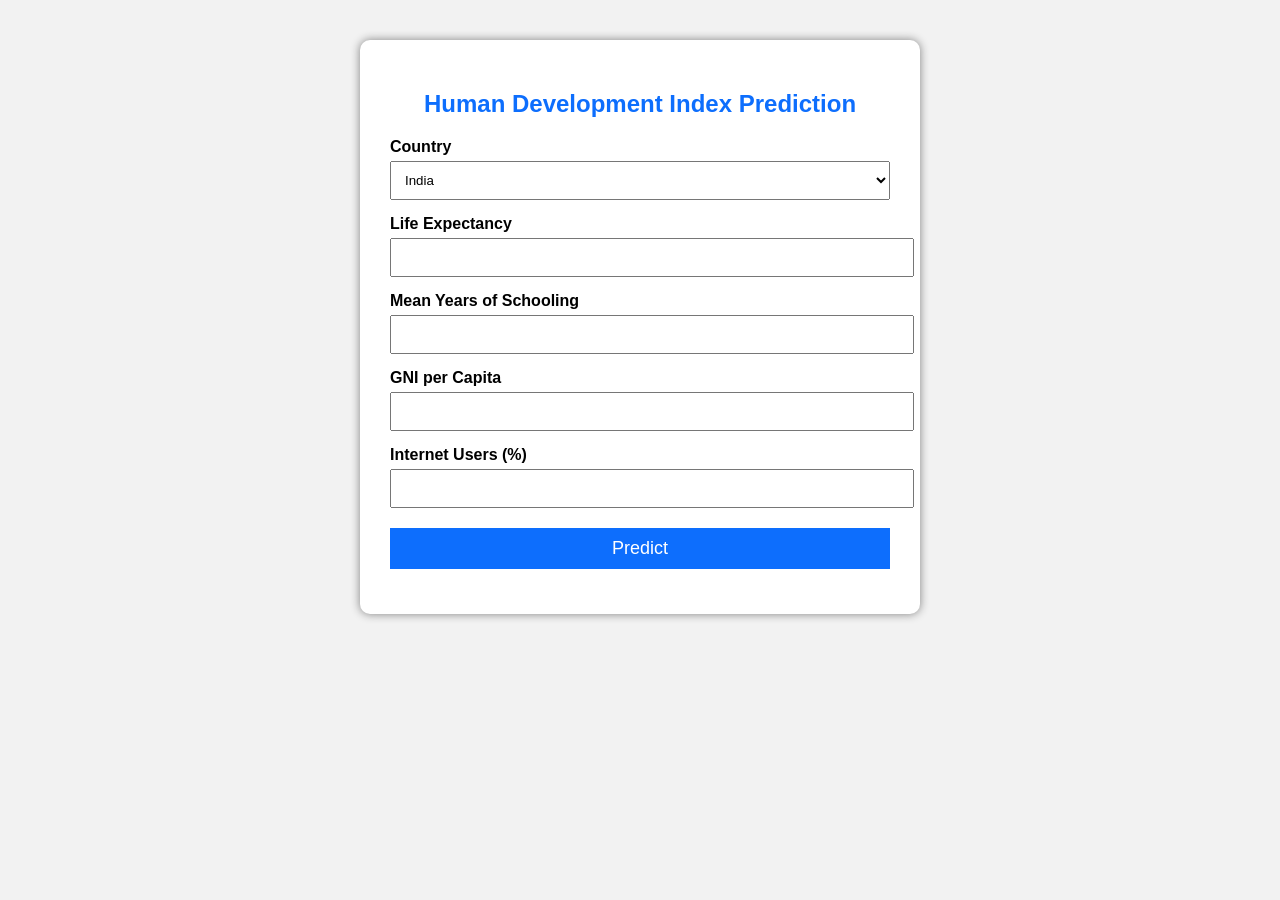
<file: epic8 building the flask web application/templates/index.html>
<!DOCTYPE html>
<html>

<head>
    <title>HDI Prediction</title>

    <style>
        body{
            font-family: Arial, sans-serif;
            background:#f2f2f2;
        }

        .container{
            width:500px;
            margin:40px auto;
            background:white;
            padding:30px;
            border-radius:10px;
            box-shadow:0px 0px 10px gray;
        }

        h2{
            text-align:center;
            color:#0d6efd;
        }

        label{
            font-weight:bold;
        }

        input, select{
            width:100%;
            padding:10px;
            margin-top:5px;
            margin-bottom:15px;
        }

        input[type=submit]{
            background:#0d6efd;
            color:white;
            border:none;
            cursor:pointer;
            font-size:18px;
        }

        input[type=submit]:hover{
            background:#084298;
        }
    </style>

</head>

<body>

<div class="container">

<h2>Human Development Index Prediction</h2>

<form action="/predict" method="POST">

<label>Country</label>

<select name="country">

<option>India</option>
<option>United States</option>
<option>China</option>
<option>Japan</option>
<option>Australia</option>
<option>Canada</option>
<option>Germany</option>
<option>Brazil</option>

</select>

<label>Life Expectancy</label>

<input
type="number"
name="life"
min="20"
max="90"
step="0.1"
required>

<label>Mean Years of Schooling</label>

<input
type="number"
name="schooling"
min="0"
max="20"
step="0.1"
required>

<label>GNI per Capita</label>

<input
type="number"
name="gni"
min="100"
max="150000"
step="1"
required>

<label>Internet Users (%)</label>

<input
type="number"
name="internet"
min="0"
max="100"
step="0.1"
required>

<input type="submit" value="Predict">

</form>

</div>

</body>

</html>
</file>
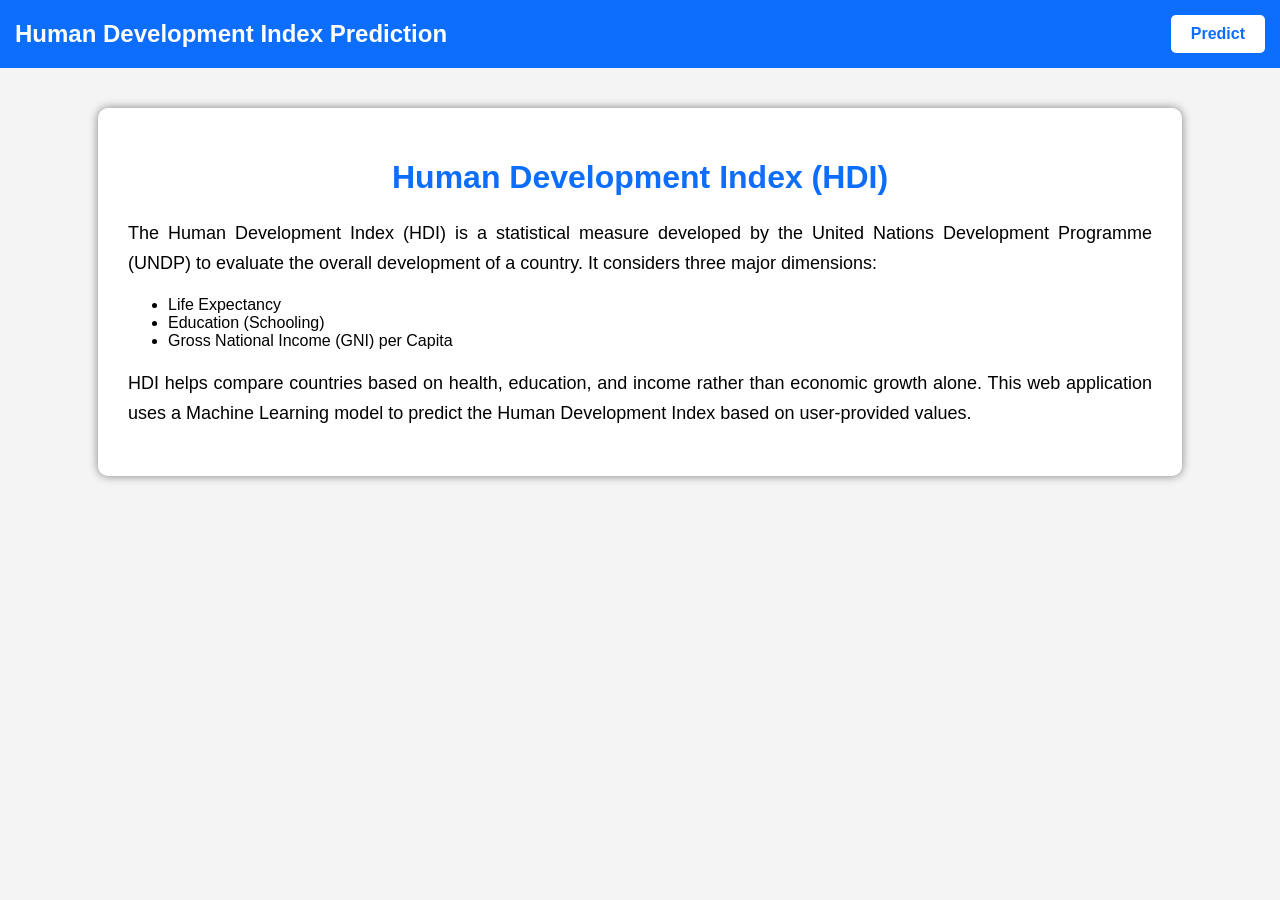
<file: epic8 building the flask web application/templates/home.html>
<!DOCTYPE html>
<html>
<head>
    <title>Human Development Index Prediction</title>

    <style>
        body{
            font-family: Arial, sans-serif;
            background:#f4f4f4;
            margin:0;
        }

        .navbar{
            background:#0d6efd;
            color:white;
            padding:15px;
            display:flex;
            justify-content:space-between;
            align-items:center;
        }

        .navbar h2{
            margin:0;
        }

        .btn{
            background:white;
            color:#0d6efd;
            padding:10px 20px;
            text-decoration:none;
            border-radius:5px;
            font-weight:bold;
        }

        .container{
            width:80%;
            margin:auto;
            margin-top:40px;
            background:white;
            padding:30px;
            border-radius:10px;
            box-shadow:0px 0px 10px gray;
        }

        h1{
            text-align:center;
            color:#0d6efd;
        }

        p{
            text-align:justify;
            line-height:30px;
            font-size:18px;
        }
    </style>

</head>

<body>

<div class="navbar">

    <h2>Human Development Index Prediction</h2>

    <a href="/Prediction" class="btn">Predict</a>

</div>

<div class="container">

<h1>Human Development Index (HDI)</h1>

<p>

The Human Development Index (HDI) is a statistical measure developed by the
United Nations Development Programme (UNDP) to evaluate the overall development
of a country. It considers three major dimensions:

</p>

<ul>

<li>Life Expectancy</li>

<li>Education (Schooling)</li>

<li>Gross National Income (GNI) per Capita</li>

</ul>

<p>

HDI helps compare countries based on health, education, and income rather than
economic growth alone. This web application uses a Machine Learning model to
predict the Human Development Index based on user-provided values.

</p>

</div>

</body>
</html>
</file>
